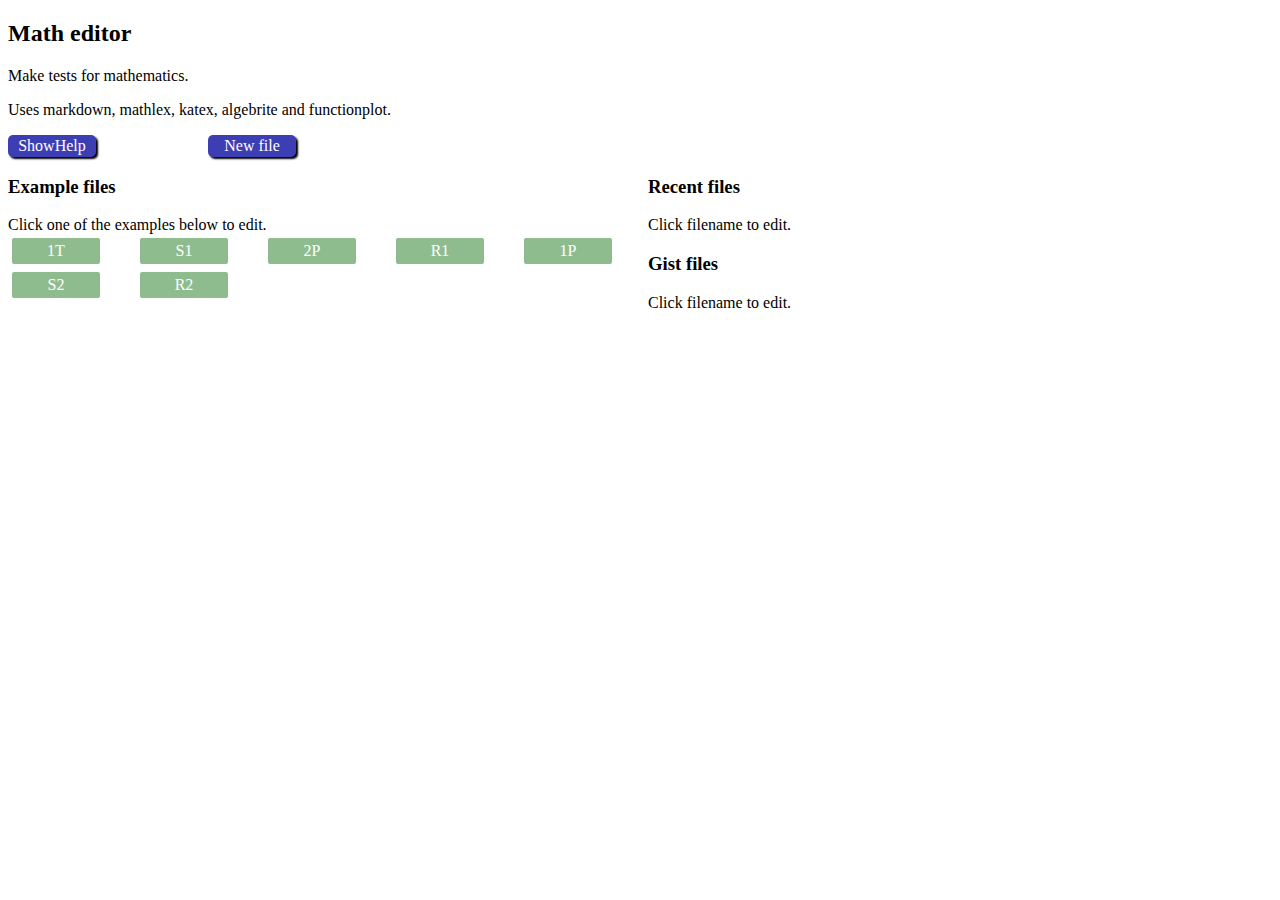
<file: index.html>
<!DOCTYPE html>
<html lang="en">

<head>
    <meta charset="UTF-8">
    <meta http-equiv="X-UA-Compatible" content="IE=edge">
    <meta name="viewport" content="width=device-width, initial-scale=1.0">
    <title>MathEd</title>
    <link rel="manifest" href="manifest.json">
    <script src="/js/remarkable.min.js"></script>
    <script src="/js/mathlex.min.js"></script>
    <script src="/js/katex/katex.min.js"></script>
    <script src='/js/algebrite.min.js'></script>
    <script src="/js/d3.min.js"></script>
    <script src="/js/function-plot.js"></script>
    <link rel="stylesheet" href="/js/katex/katex.min.css">
    <link rel="stylesheet" href="css/maed.css">
    <link rel="stylesheet" href="css/index.css">
</head>

<body>
    <div id="home">
        <header>
            <h2>Math editor</h2>
            Make tests for mathematics.
            <p>
                Uses markdown, mathlex, katex, algebrite and functionplot.
            </p>
            <div id="menu" class="gui minos">
                <div class="button" id="help">ShowHelp</div>
                <div class="button" id="newfile">New file</div>
                <div class="button hidden" id="aktiv">{current}</div>
            </div>


        </header>
        <main>
            <section class="minos">

                <div class="grid-2">
                    <div>
                        <h3>Example files</h3>
                        Click one of the examples below to edit.
                        <div class="listing" repeat id="examples">
                            <div data-name="ex$.md" class="file"><label>$</label></div>
                        </div>
                    </div>
                    <div>
                        <h3>Recent files</h3>
                        Click filename to edit.
                        <div class="listing" repeat id="savedFiles">
                            <div data-name="$" class="file"><label>$</label></div>
                        </div>
                        <h3>Gist files</h3>
                        Click filename to edit.
                        <div class="listing" repeat id="gistlist">
                            <div data-name="$" class="file"><label>$</label></div>
                        </div>
                    </div>
                </div>
            </section>
            <section class="info hidden" id="info">
                <p><a href="https://www.markdownguide.org/cheat-sheet/"> Overskrifter og formatering</a></p>
                <p><a href="http://mathlex.org/doc/language"> Skriv med flat matematisk notasjon</a></p>
                <ul>
                    <li>@opp creates a question
                        <pre>
                    Displays "Oppgave 1." in large font.
                    The number increments for each @opp.
                    The counter is reset by @fasit.

                    @opp (2p)
                    Løs likningene
                    </pre>
                        <pre>
                    Oppgave 1.  (2p)  // large font
                    Løs likningene
                    </pre>
                    </li>
                    <li>@fasit marks end of questions - solutions follow</li>
                    <li>@math starts a math block
                        <pre>
                    @math abc
                    x^x+2x+3
                    2x+4
                </pre>
                        <p>
                            Displayed using KaTex:
                        <pre>
                    a)     xx+2x+3
                    b)     2x+4
                </pre>
                        </p>
                    </li>
                    <li>@plot sets up for plotting graphs
                        <pre>
                     @plot abc
                     sin(x)
                     cos(x)
                    </pre>
                        <pre>
                     a) |graf for sin|    b) |graf for cos|
                    </pre>
                    </li>
                    <li>@alg starts algebra block
                        <pre>
                    @alg number
                    2+3
                    x+4=6
                    </pre>
                        <pre>
                    1) 2+3    --> 5
                    2) x+4=6  --> 2
                    </pre>
                    </li>
                    <li>@trig creates svg drawing using trig
                        <pre>
                    @trig senter 300 8
                    p = (1,1)
                    t = tri({p,a:6,b:6,c:6,ABC:"A,B,C",abc:"c,a,b" }) 
                    s = t.center
                    r = t.radius
                    trekant(t)
                    circle(s,r)
                    dot(s)
                    text(s,"S")
                    </pre>
                        <svg id="trig489" width="300" viewBox="0 0  300 300">
                            <g transform="scale(0.6)">
                                <polygon points="37.50,262.50 262.50,262.50 150,67.64" stroke="blue" fill="none">
                                </polygon>
                                <text font-size="100%" x="11.36" y="277.59">A</text><text font-size="100%" x="272.24"
                                    y="268.13">B</text><text font-size="100%" x="150" y="56.39">C</text><text
                                    font-size="100%" x="150" y="284.60" text-anchor="middle">c</text><text
                                    font-size="100%" x="215.99" y="159.45" text-anchor="start">a</text><text
                                    font-size="100%" x="84.01" y="159.45" text-anchor="end">b</text>
                                <circle cx="150" cy="197.55" r="64.95" stroke="blue" fill="none"></circle>
                                <circle cx="150" cy="197.55" r="3" fill="blue"></circle>
                                <path id="mm56545451" d="M 150 197.55 L 187.50 197.55"></path>
                                <text font-size="100%">
                                    <textPath x="4" y="2.7320508075688776" startOffset="25%" href="#mm56545451">
                                        <tspan dy="-5">
                                            S
                                        </tspan>
                                    </textPath>
                                </text>
                            </g>
                        </svg>
                    </li>

                </ul>


            </section>
        </main>
        <footer></footer>
    </div>
    <div id="app" class="hidden minos">
        <header class="gui">
            <div id="menu" class="gui">
                <div class="button" id="back">Home</div>
                <div class="button" id="save">Save</div>
                <div class="button" id="load">Open</div>
                <div id="filename"><input type="text" id="filename"></div>
            </div>
        </header>
        <div id="frame">
            <div id="editor" class="gui">
                <div>
                    <label>Editor font size
                        <input id="efs" type="range" min="30" max="100">
                    </label>{efs/50}
                </div>
                <textarea name="ed" id="ed" cols="30" rows="10" stil="font-size:{efs/50}rem;line-height:{efs/50}rem;">

            </textarea>
            </div>
            <div>
                <div class="gui">
                    <label>Font size
                        <input id="fs" type="range" min="30" max="100"> {fs/50}
                    </label>
                </div>
                <div id="mathView" stil="font-size:{fs/50}rem;width:{bw}rem;">

                </div>
            </div>
        </div>
    </div>

    <script type="module">
        window.onload = () => {
            if ('serviceWorker' in navigator) {
                navigator.serviceWorker
                    .register('./sw.js');
            }
        }
        import './js/editor.js';
    </script>
</body>

</html>
</file>
<file: css/index.css>
.hidden {
    display: none;
}


.grid-2 {
    display: grid;
    grid-template-columns: 1fr 1fr;
}


.listing {
    max-width: 40rem;
    display: grid;
    grid-template-columns: repeat(auto-fit, minmax(8rem, 1fr));
}

.listing>div {
    width: fit-content;
    text-align: center;
    min-width: 5rem;
    margin: 4px;
    padding: 4px;
    background-color: darkseagreen;
    color: white;
    border-radius: 2px;
}

.listing label {
    pointer-events: none;
}

#home.hidden,
#app.hidden {
    display: none;
}
</file>
<file: css/maed.css>
#frame {
    display: grid;
    grid-template-columns: repeat(auto-fit, minmax(300px, 1fr));
    counter-reset: oppg-count;
}

div.section {
    counter-increment: oppg-count;
    color: rgb(2, 49, 2);
    font-size: 1em;
    margin-bottom: 5px;
    margin-top: 5px;
}

div.oppgave::before {
    content: "Oppgave "counter(oppg-count) ". ";
    color: blue;
    font-size: 1.5em;
}

h1 {
    display: grid;
    grid-template-areas: "aa bb";
    grid-template-columns: 1fr 200px;
}

h1 span.date {
    grid-area: "bb";
}

.red {
    animation: blush 800ms forwards;
}

@keyframes blush {
    0% {
        background-color: rgba(255, 0, 0, 0.055);
    }

    99% {
        background-color: rgba(255, 0, 0, 0.055);
    }

    99% {
        background-color: inherit;
    }
}

div.section.fasit {
    counter-reset: oppg-count -1;
}

@media print {

    div.format.page,
    div.format.side {
        page-break-after: always;
    }

    .oppgave, .math, .algebra, .plots, code {
        page-break-inside: avoid;
    }

    code {
        color: black;
    }

    .gui,
    div.section.fasit.skjult {
        display: none;
    }



    div.section.fasit.skjult ~ * {
        display: none;
    }
}

div.oppgave.fasit::before {
    content: "Fasit ";
    color: rgb(90, 17, 12);
    font-size: 2em;
}

#frame>div {
    margin: 1rem;
    padding: 5px;
}

#editor {
    position: relative;
}

#mathView {
    padding: 3px;
}

#editor>textarea {
    font-size: 1.2rem;
    line-height: 1.7rem;
    height: calc(min(60vh, 60rem));
    width: 90%;
}

#edbox>div {
    height: 16px;
}

div.algebra,
div.math {
    counter-reset: math-count 0;
}

div.algebra>div,
div.math>div {
    position: relative;
    margin-left: 3rem;
}

div.algebra>div,
div.math>div {
    counter-increment: math-count;
}

.math div.eq {
    display: grid;
    grid-template-columns: 10fr 1fr 10fr;
}

div.algebra.bokstav>div::before,
div.algebra.abc>div::before,
div.math.abc>div>div:before,
div.math.bokstav>div>div:before {
    content: counter(math-count, lower-alpha) ") ";
    position: absolute;
    left: -40px;
    top: 0;
}

div.math.number>div::before,
div.algebra.nummer>div::before,
div.algebra.number>div::before,
div.math.nummer>div::before {
    content: counter(math-count) ") ";
    position: absolute;
    left: -40px;
    top: 0;
}

div.algebra.iv>div::before,
div.math.likningssett>div>div:before,
div.math.likningsett>div>div:before {
    content: counter(math-count, lower-roman) ") ";
    position: absolute;
    left: -40px;
    top: 0;
}


pre>code.language-python {
    position: relative;
    display: block;
    padding: 3px 20px 3px 30px;
    margin-left: 2rem;
    width: fit-content;
    background-color: rgba(232, 236, 236, 0.294);
    border-radius: 5px;
    border: solid black 1px;
    box-shadow: 2px 2px 2px gray;
    overflow: hidden;
}


/* line numbering for code */
pre>code::before {
    position: absolute;
    display: block;
    white-space: break-spaces;
    color: darkgreen;
    text-align: right;
    left: 10px;
    top: 4px;
    width: 1rem;
    height: 40rem;
    content: "1 2 3 4 5 6 7 8 9 10 11 12 13 14 15 16 17 18 19 20 21 22 23 24 25";
}

div.senter>div {
    margin-left: auto;
    margin-right: auto;
}

div.senter.abc, div.senter.nummer,
div.senter.number, div.senter.bokstav {
    margin-left: 3rem;
}


div.eq>span:nth-child(1) {
    text-align: right;
}

div.eq>span:nth-child(2) {
    text-align: center;
}

div.format.br {
    min-height: 1rem;
}

div.format.number+ul,
div.format.abc+ul {
    counter-reset: ul-count;
    padding: 0;
    padding-left: 3rem;
    list-style-type: none;
}

span.date {
    color:green;
    font-size: 1rem;
    font-weight: normal;
}

div.format.number+ul>li,
div.format.abc+ul>li {
    position: relative;
}

div.format.number+ul>li::before,
div.format.abc+ul>li::before {
    counter-increment: ul-count;
    position: absolute;
    left: -40px;
    top: 0px;
}

div.format.abc~ul>li::before {
    content: counter(ul-count, lower-alpha) ") ";
}

div.format.number~ul>li::before {
    content: counter(ul-count) ") ";
}

#menu {
    display: grid;
    width: 25rem;
    grid-template-columns: repeat(auto-fit, minmax(3rem, 1fr));
}

#menu>div.button {
    background-color: rgb(61, 61, 180);
    color: white;
    border-radius: 5px;
    padding: 2px 4px;
    width: 5rem;
    text-align: center;
    box-shadow: 2px 2px 2px black;
    transition: 200ms;
    cursor: pointer;
    user-select: none;
}

#menu>div.button:hover {
    background-color: rgb(112, 112, 204);
}


#menu>div.button:active {
    transform: translate(2px, 2px);
    box-shadow: none;
}

div.plots {
    --min: 400px;
    display: grid;
    grid-template-columns: repeat(auto-fit, minmax(var(--min), 1fr));
    counter-reset: plot-count;
}

div.plots>div {
    position: relative;
    counter-increment: plot-count;
    padding-right: 2rem;
    width: fit-content;
}

div.plots>div::before {
    position: absolute;
    left: 5px;
    top: 10px;
    color: blue;
}

div.plots.abc>div::before {
    content: counter(plot-count, lower-alpha) ") ";

}

div.plots.roman>div::before {
    content: counter(plot-count, lower-roman) ") ";
}


div.plots.nummer>div::before {
    content: counter(plot-count) ") ";
}

div.algebra>div {
    display: grid;
    grid-template-columns: 10fr 1fr 10fr 5fr;
    padding-bottom: 4px;
    color: darkgreen;
}

div.algebra>div>span:nth-child(1) {
    text-align: right;
    color: blue;
}

div.algebra>div>span:nth-child(2) {
    text-align: center;
    padding: 0 16px;
}

div.algebra>div>span:nth-child(4) {
    text-align: left;
    padding: 0 16px;
    color: gray;
}

div.trig svg {
    border:solid rgba(128, 128, 128, 0.144) 1px;
}
</file>
